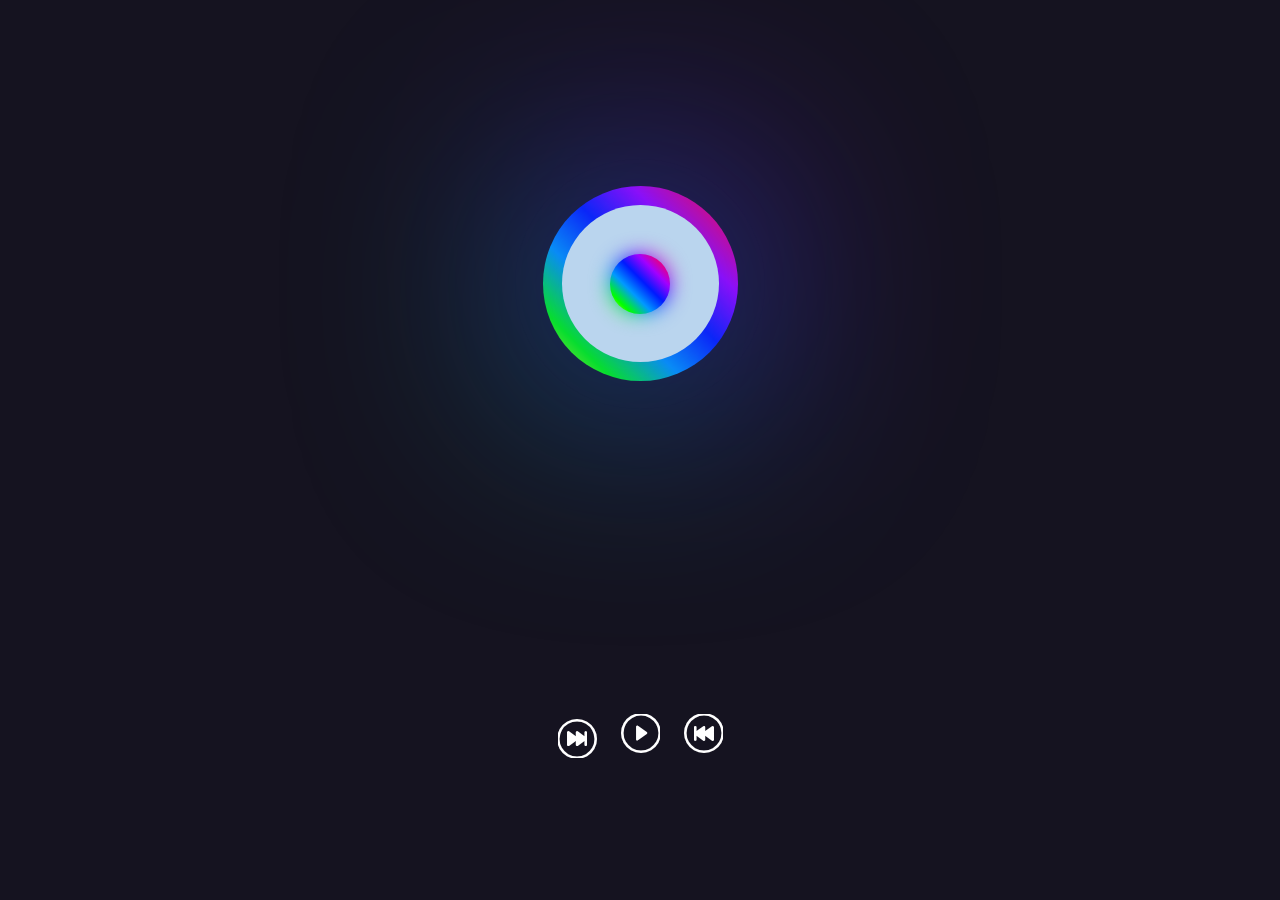
<file: index.html>
<!DOCTYPE html>
<html lang="en">
<head>
  <meta charset="UTF-8">
  <meta http-equiv="X-UA-Compatible" content="IE=edge">
  <meta name="viewport" content="width=device-width, initial-scale=1.0">
  <link rel="stylesheet" href="styles.css">
<link rel="stylesheet" href="https://cdn.jsdelivr.net/npm/bootstrap-icons@1.3.0/font/bootstrap-icons.css">
  <title>Mesa do DJ</title>
</head>
<body>
  <div class="container">
    <div class="box">
      <div class="label"></div>
    </div>
  </div>
  <div class="player">
    <button type="button" onclick="voltar()" class="rotate btn">
      <i class="icons bi bi-skip-backward-circle"></i>
    </button>
    <button type="button" onclick="pausePlay(false)" class="btn hidden-pause">
      <i class="icons bi bi-pause-circle"></i>
    </button>
    <button type="button" onclick="pausePlay(true)" class="btn show-play">
      <i class="icons bi bi-play-circle"></i>
    </button>
    <button type="button" onclick="pular()" class="btn">
      <i class="icons bi bi-skip-backward-circle"></i>
    </button>
  </div>
  <script>
    const audio = new Audio('Elektronomia - Sky High.m4a');
    function pausePlay(value){
      let container = document.querySelector('.container')
      if(value){
        audio.play()
        container.classList.add('animation-scales')

        let play = document.querySelector('.show-play')
        play.classList.remove('show-play')
        play.classList.add('hidden-play')
  
        let pause = document.querySelector('.hidden-pause')
        pause.classList.remove('hidden-pause')
        pause.classList.add('show-pause')
      }
      else{
        audio.pause()
        container.classList.remove('animation-scales')

        let play = document.querySelector('.hidden-play')
        play.classList.add('show-play')
        play.classList.remove('hidden-play')
  
        let pause = document.querySelector('.show-pause')
        pause.classList.add('hidden-pause')
        pause.classList.remove('show-pause')
      }
    }

    function voltar(){
      audio.currentTime = 0
    }
    function pular(){
      audio.currentTime = 0
    }
  </script>
</body>
</html>
</file>
<file: styles.css>
*{
  margin: 0;
  padding: 0;
  box-sizing: border-box;
}

body{
  display: flex;
  justify-content: space-around;
  align-items: center;
  height: 100vh;
  width: 100%;
  background-color: #151320;
  overflow: hidden;
  flex-direction: column;
}

.player{
  width: 100%;
  display: flex;
  justify-content: center;
  gap: 50px;
}

.btn{
  background-color: transparent;
  border: 0;
  transform: scale(3);
}

.icons{
  display: inline-block;
  color: #fff;
}

.icons:hover{
  color: #0099ff;
}
.rotate{
  transform: rotate(180deg) scale(3);
  display: inline-block;
  position: relative;
  top: 5px;
}

.hidden-pause{
  display: none;
}
.show-pause{
  display: block;
}
.show-play{
  display: block;
}
.hidden-play{
  display: none;
}


.box{
  position: relative;
  width: 250px;
  height: 250px;
  display: flex;
  background: #151320;
  justify-content: center;
  align-items: center;
  border-radius: 50%;
  transition: all 1s ease-in-out;
}

.box::before, .box::after{
  content: '';
  position: absolute;
  width: calc(70% + 20px);
  height: calc(70% + 20px);
  background: linear-gradient(45deg, #ffff00, #00ff00, #0099ff, #001aff, #a200ff, #ff0055, #ff0000,
  #ffff00, #00ff00, #0099ff, #001aff, #a200ff);
  background-size: 300%;
  border-radius: 50%;
  animation: borda-rgb 4s infinite linear;
}


.animation-scales{
  animation: scales 2s infinite alternate;
}

.label{
  position: relative;
  width: calc(60% + 7px);
  height: calc(60% + 7px);
  border-radius: 50%;
  display: flex;
  background: #bad5ee;
  justify-content: center;
  align-items: center;
  z-index: 1;
}


.label::before, .label::after{
  content: '';
  position: absolute;
  width: 60px;
  height: 60px;
  background: linear-gradient(45deg, #ffff00, #00ff00, #0099ff, #001aff, #a200ff, #ff0055, #ff0000,
  #ffff00, #00ff00, #0099ff, #001aff, #a200ff);
  background-size: 300%;
  border-radius: 50%;
  animation: borda-rgb 4s infinite linear;
}

.label::before{
  filter: blur(10px);
}
.box::after{
  filter: blur(120px);
}

@keyframes borda-rgb{
  0%{
    background-position: 0;
  }

  100%{
    background-position: 300%;
  }
}

@keyframes rotate-rgb{
  to{
    transform: rotate(360deg);
  }
}

@keyframes scales{
  0%{
    transform: scale(1);
  }
  25%{
    transform: scale(1.5);
  }
  50%{
    transform: scale(1.15);
  }
  75%{
    transform: scale(1.55);
  }
  100%{
    transform: scale(1.70);
  }
}
</file>
